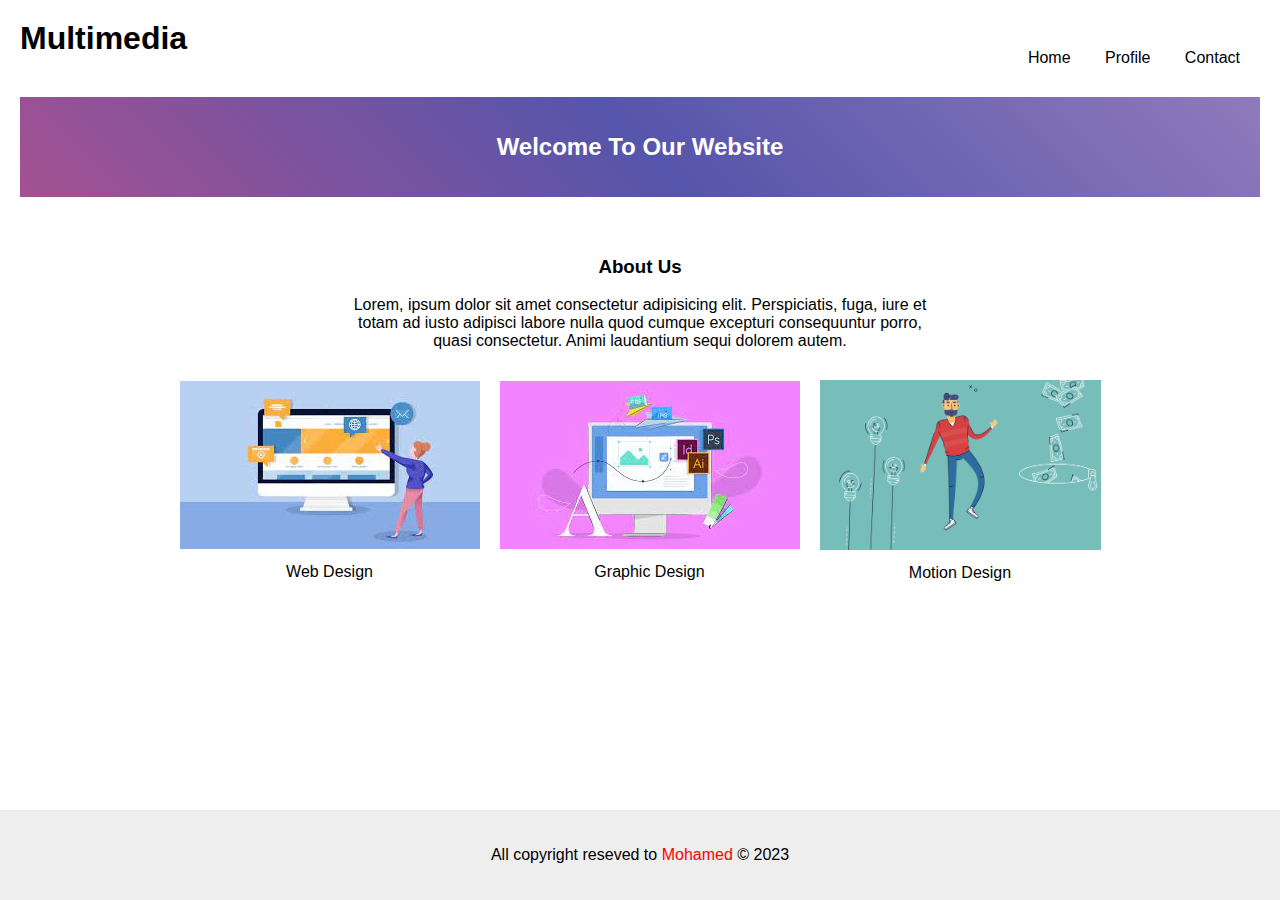
<file: index.html>
<!DOCTYPE html>
<html lang="en">

<head>
    <meta charset="UTF-8">
    <meta http-equiv="X-UA-Compatible" content="IE=edge">
    <meta name="description" content="Hello In My Website">
    <meta name="copyright" content="Mohamed" />
    <meta name="author" content="Mohamed" />
    <meta name="viewport" content="width=device-width, initial-scale=1.0">
    <link rel="stylesheet" href="CSS/style.css">
    <title>Multimedia</title>
</head>

<body>
    <header>
        <div class="header">
            <h1>Multimedia</h1>
            <div class="link-div">
                <ul>
                    <li>
                        <a href="index.html">Home</a>
                    </li>
                    <li>
                        <a href="profile.html">Profile</a>
                    </li>
                    <li>
                        <a href="contact.html">Contact</a>
                    </li>
                </ul>
            </div>
        </div>
    </header>
    <div class="section-content">
        <section>
            <div class="welcome">
                <h2>Welcome To Our Website</h2>
            </div>

            <div class="header-section">
                <div class="about">
                    <h3>About Us</h3>
                    <p>Lorem, ipsum dolor sit amet consectetur adipisicing elit. Perspiciatis, fuga, iure et totam
                        ad
                        iusto
                        adipisci
                        labore nulla quod cumque excepturi consequuntur porro, quasi consectetur. Animi laudantium
                        sequi
                        dolorem
                        autem.</p>
                </div>

                <div class="img">
                    <figure>
                        <img src="download.jpg" alt="web design">
                        <figcaption>Web Design</figcaption>
                    </figure>

                    <figure>
                        <img src="download1.jpg" alt="graphic design">
                        <figcaption>Graphic Design</figcaption>
                    </figure>

                    <div class="motion">
                        <figure>
                            <img src="ddcc56808dbc06138c54b53c43a4b328.gif" alt="motion design">
                            <figcaption>Motion Design</figcaption>
                        </figure>
                    </div>
                </div>
            </div>
        </section>
    </div>
    <footer>
        <p>All copyright reseved to <span>Mohamed</span> &copy; 2023</p>
    </footer>

</body>

</html>
</file>
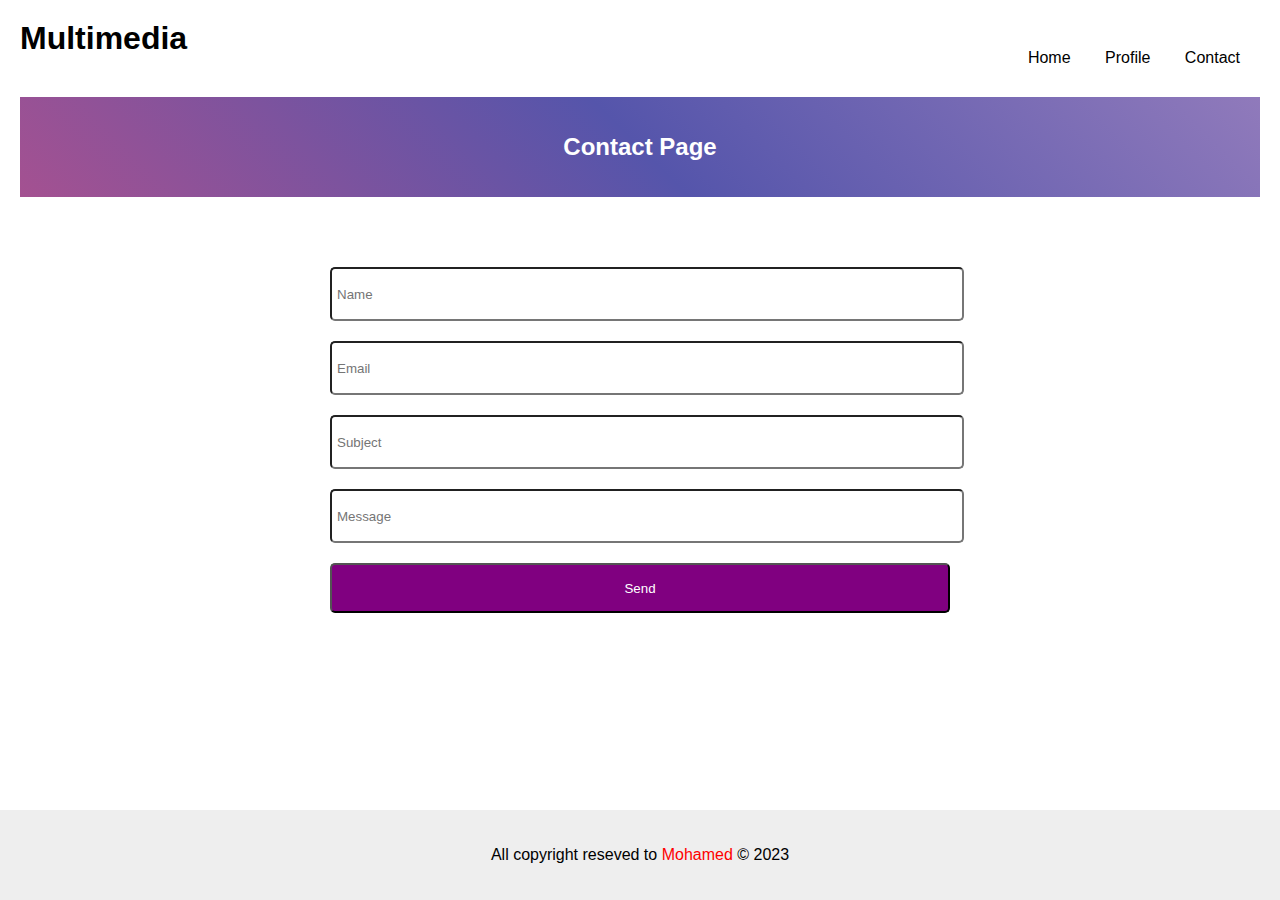
<file: contact.html>
<!DOCTYPE html>
<html lang="en">

<head>
    <meta charset="UTF-8">
    <meta http-equiv="X-UA-Compatible" content="IE=edge">
    <meta name="viewport" content="width=device-width, initial-scale=1.0">
    <link rel="stylesheet" href="CSS/style.css">
    <title>Multimedia</title>
</head>

<body>
    <header>
        <div class="header">
            <h1>Multimedia</h1>
            <div class="link-div">
                <ul>
                    <li>
                        <a href="index.html">Home</a>
                    </li>
                    <li>
                        <a href="profile.html">Profile</a>
                    </li>
                    <li>
                        <a href="contact.html">Contact</a>
                    </li>
                </ul>
            </div>
        </div>
    </header>
    <div class="width">
        <section>
            <div class="welcome">
                <h2>Contact Page</h2>
            </div>

            <div class="header-section1">
                <div class="form">
                    <form action="">
                        <div>
                            <input type="text" placeholder="Name">
                        </div>
                        <div>
                            <input type="email" placeholder="Email">
                        </div>
                        <div>
                            <input type="text" placeholder="Subject">
                        </div>
                        <div>
                            <input type="text" placeholder="Message">
                        </div>
                        <div class="send">
                            <input type="submit" value="Send">
                        </div>
                    </form>
                </div>
            </div>
        </section>
    </div>
    <footer>
        <p>All copyright reseved to <span>Mohamed</span> &copy; 2023</p>
    </footer>

</body>

</html>
</file>
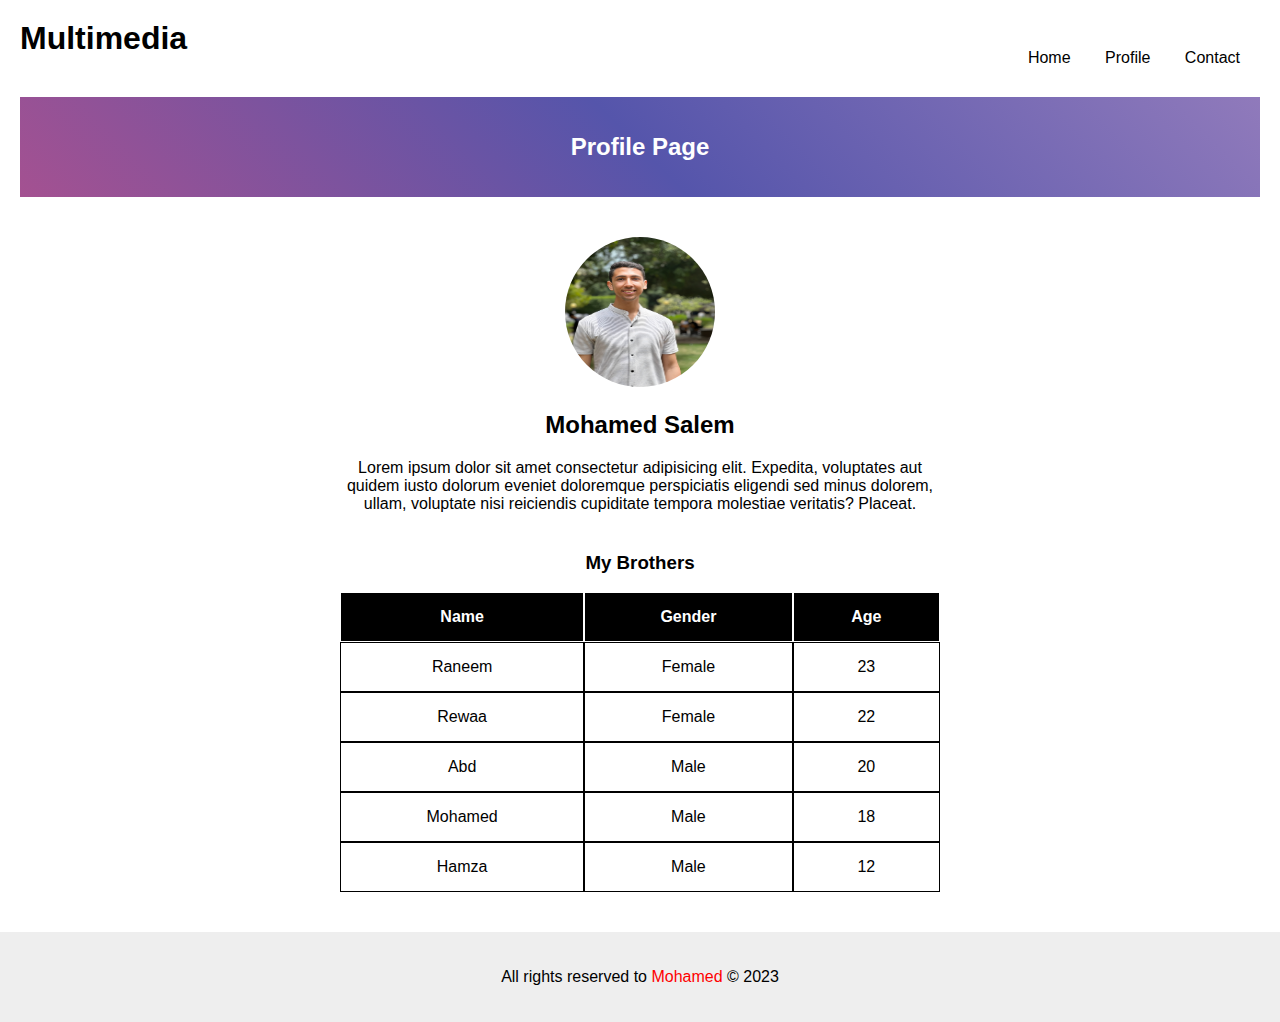
<file: profile.html>
<!DOCTYPE html>
<html lang="en">

<head>
    <meta charset="UTF-8">
    <meta http-equiv="X-UA-Compatible" content="IE=edge">
    <meta name="viewport" content="width=device-width, initial-scale=1.0">
    <link rel="stylesheet" href="CSS/style.css">
    <title>Multimedia</title>
</head>

<body>
    <header>
        <div class="header">
            <h1>Multimedia</h1>
            <div class="link-div">
                <ul>
                    <li>
                        <a href="index.html">Home</a>
                    </li>
                    <li>
                        <a href="profile.html">Profile</a>
                    </li>
                    <li>
                        <a href="contact.html">Contact</a>
                    </li>
                </ul>
            </div>
        </div>
    </header>
    <section class="profile-section">

        <div class="welcome">
            <h2>Profile Page</h2>
        </div>

        <div class="header-section">
            <div class="mohamed">
                <img src="WhatsApp Image 2023-05-15 at 23.34.28.png" alt="Mohamed">
            </div>

            <div class="about">
                <h2> Mohamed Salem </h2>
                <p>Lorem ipsum dolor sit amet consectetur adipisicing elit. Expedita, voluptates aut quidem iusto
                    dolorum
                    eveniet doloremque perspiciatis eligendi sed minus dolorem, ullam, voluptate nisi reiciendis
                    cupiditate
                    tempora molestiae veritatis? Placeat.</p>
            </div>

            <table>
                <caption>
                    <h3>My Brothers</h3>
                </caption>

                <tr>
                    <th>Name</th>
                    <th>Gender</th>
                    <th>Age</th>
                </tr>
                <tr>
                    <td>Raneem</td>
                    <td>Female</td>
                    <td>23</td>
                </tr>
                <tr>
                    <td>Rewaa</td>
                    <td>Female</td>
                    <td>22</td>
                </tr>
                <tr>
                    <td>Abd</td>
                    <td>Male</td>
                    <td>20</td>
                </tr>
                <tr>
                    <td>Mohamed</td>
                    <td>Male</td>
                    <td>18</td>
                </tr>
                <tr>
                    <td>Hamza</td>
                    <td>Male</td>
                    <td>12</td>
                </tr>
            </table>
        </div>
    </section>
    <footer>
        <p>All rights reserved to <span>Mohamed</span> &copy; 2023</p>
    </footer>

</body>

</html>
</file>
<file: CSS/style.css>
body {
    margin: 0;
    padding: 0;
    font-family: 'Cairo', sans-serif;
    min-height: 100vh;                                     
    display: flex;
    flex-direction: column;
}

header {
    background-color: white;
    padding: 20px;
    color: black;
}

section {
    padding: 20px;
    background-color: white;
    text-align: center;
}

.section-content {                 
    flex-grow: 1;
}

.header-section {
    padding: 20px;                                               
}

.header {
    position: relative;
}

header h1 {
    margin: 0;
}

.header .link-div {
    position: absolute;
    right: 0;
    top: 50%;
}

header ul {
    margin: 0;
    padding: 0;
    list-style: none;
    display: inline;
}

ul li {
    display: inline;
    margin-right: 10px;
}

ul a {
    text-decoration: none;
    color: black;
    padding: 10px;
    display: inline-block;
}

ul a:hover {
    background-color: white;
    color: red;
    font-weight: bold;
    border-bottom: 2px solid red;
} 

.welcome {
    margin-bottom: 20px;
    text-align: center;
    background: linear-gradient(45deg, #A45191, #5555AB, #907ABB);
    color: white;
    height: 100px;
    display: flex;
    justify-content: center;
    align-items: center;
    
}

.about {
    margin-bottom: 20px;
}

.about p{
    margin-bottom: 20px;
    width: 50%;
    margin-left: auto;
    margin-right: auto;
}

.img {
    display: flex;
    justify-content: center;
    align-items: center;
    flex-wrap: wrap;
}

figure {
    margin: 10px;
    text-align: center;
}

figcaption {
    margin-top: 10px;
}

.motion img {
    height: 170px;
    width: 281px;
}


.mohamed img {
    border-radius: 50%;
    width: 150px;
    height: 150px;
}

table {
    width: 50%;
    border-spacing: 0px;
    margin-left: auto;
    margin-right: auto;
}

table th {
    padding: 15px;
    background-color: black;
    color: white;
    border: 1px solid white;
}

table td {
    padding: 15px;
    background-color: white;
    border: 1px solid black;
}

table thead td {
    background-color: #009688;
    color: #eee;
    font-weight: bold;
    text-align: center;
    border-color: #3bffcc;
}

.form {
    width: 50%;
    margin-top: 70px;
    margin-left: auto;
    margin-right: auto;
    height: 10px;
}

.form div {
    margin-bottom: 10px;
}

.form input {
    width: 100%;
    height: 40px;
    border-radius: 5px;
    padding: 5px;
    margin-bottom: 10px;
}

.form .send input {
    background-color: purple;
    color:white;
    height: 50px;
}

footer span {
color: red;
}

footer {
    background-color: #eee;
    padding: 20px;
    text-align: center;
    margin-top: auto;                                    
}
</file>
